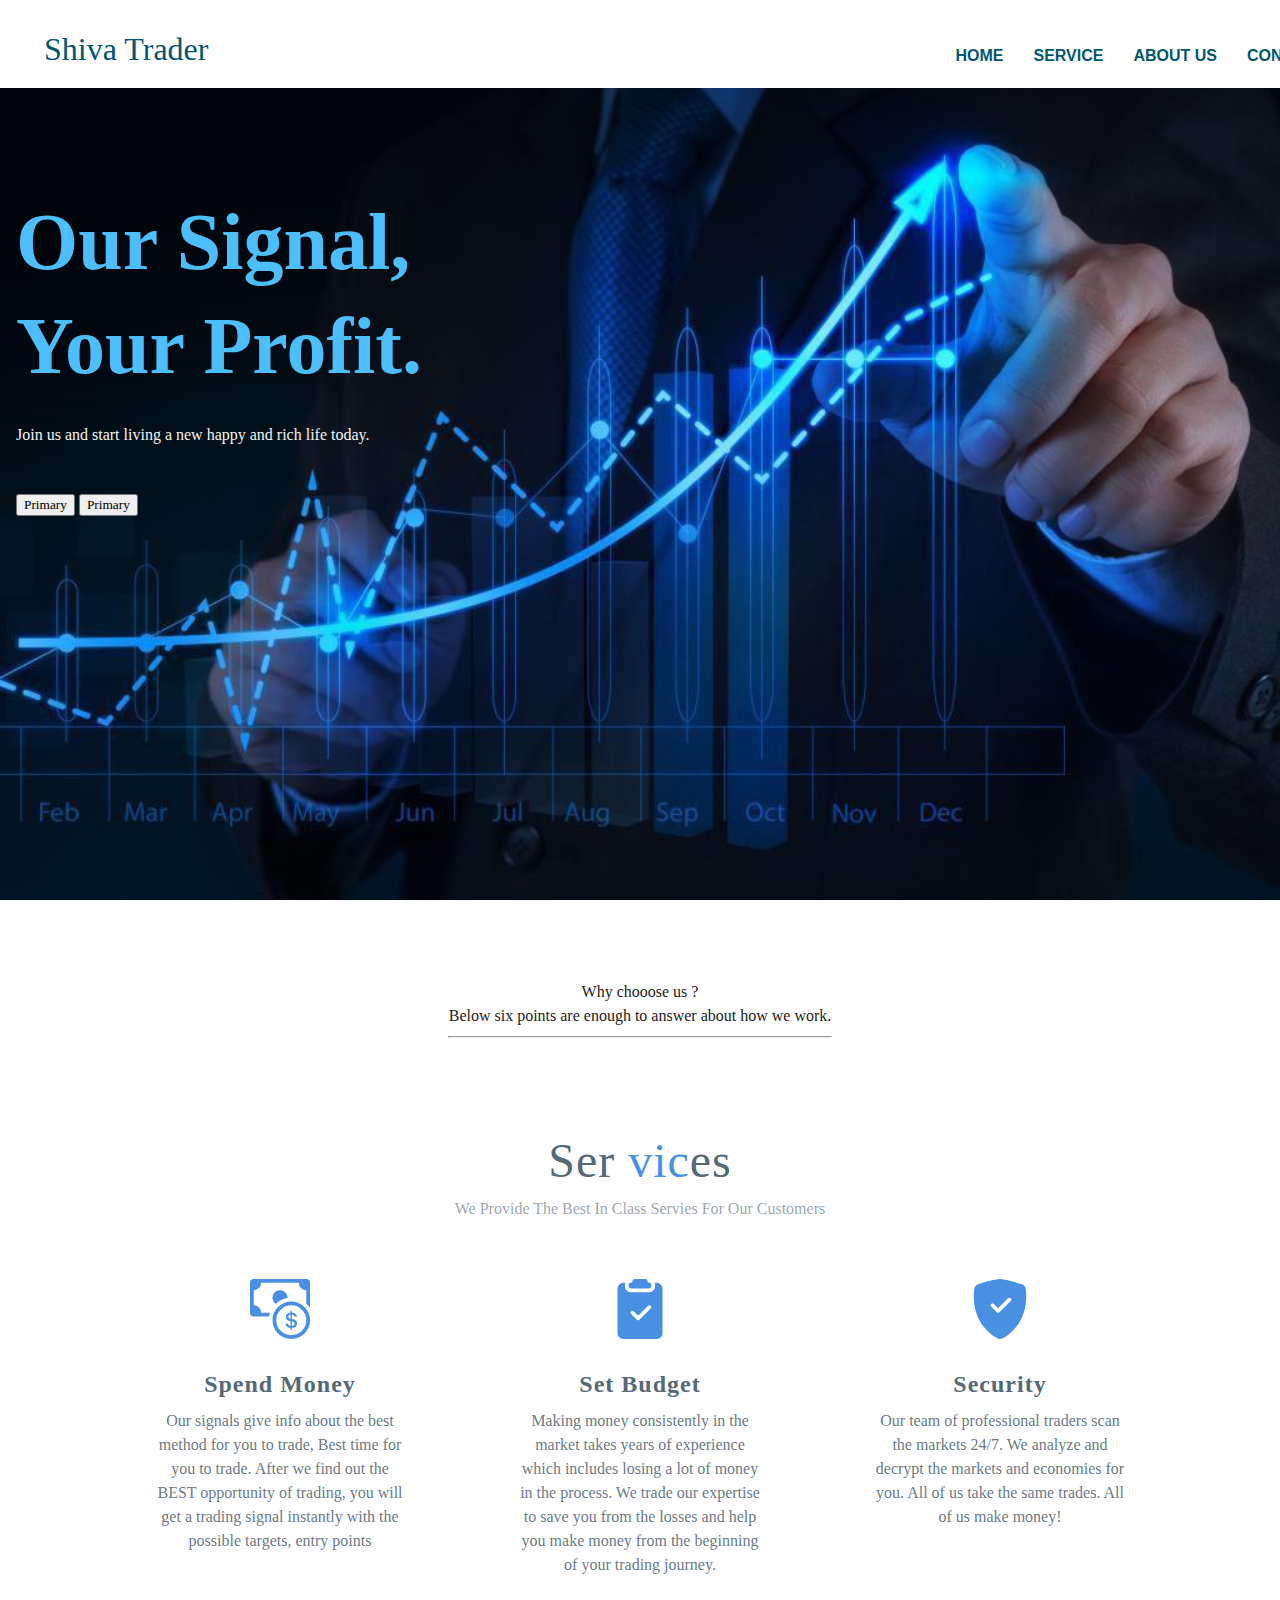
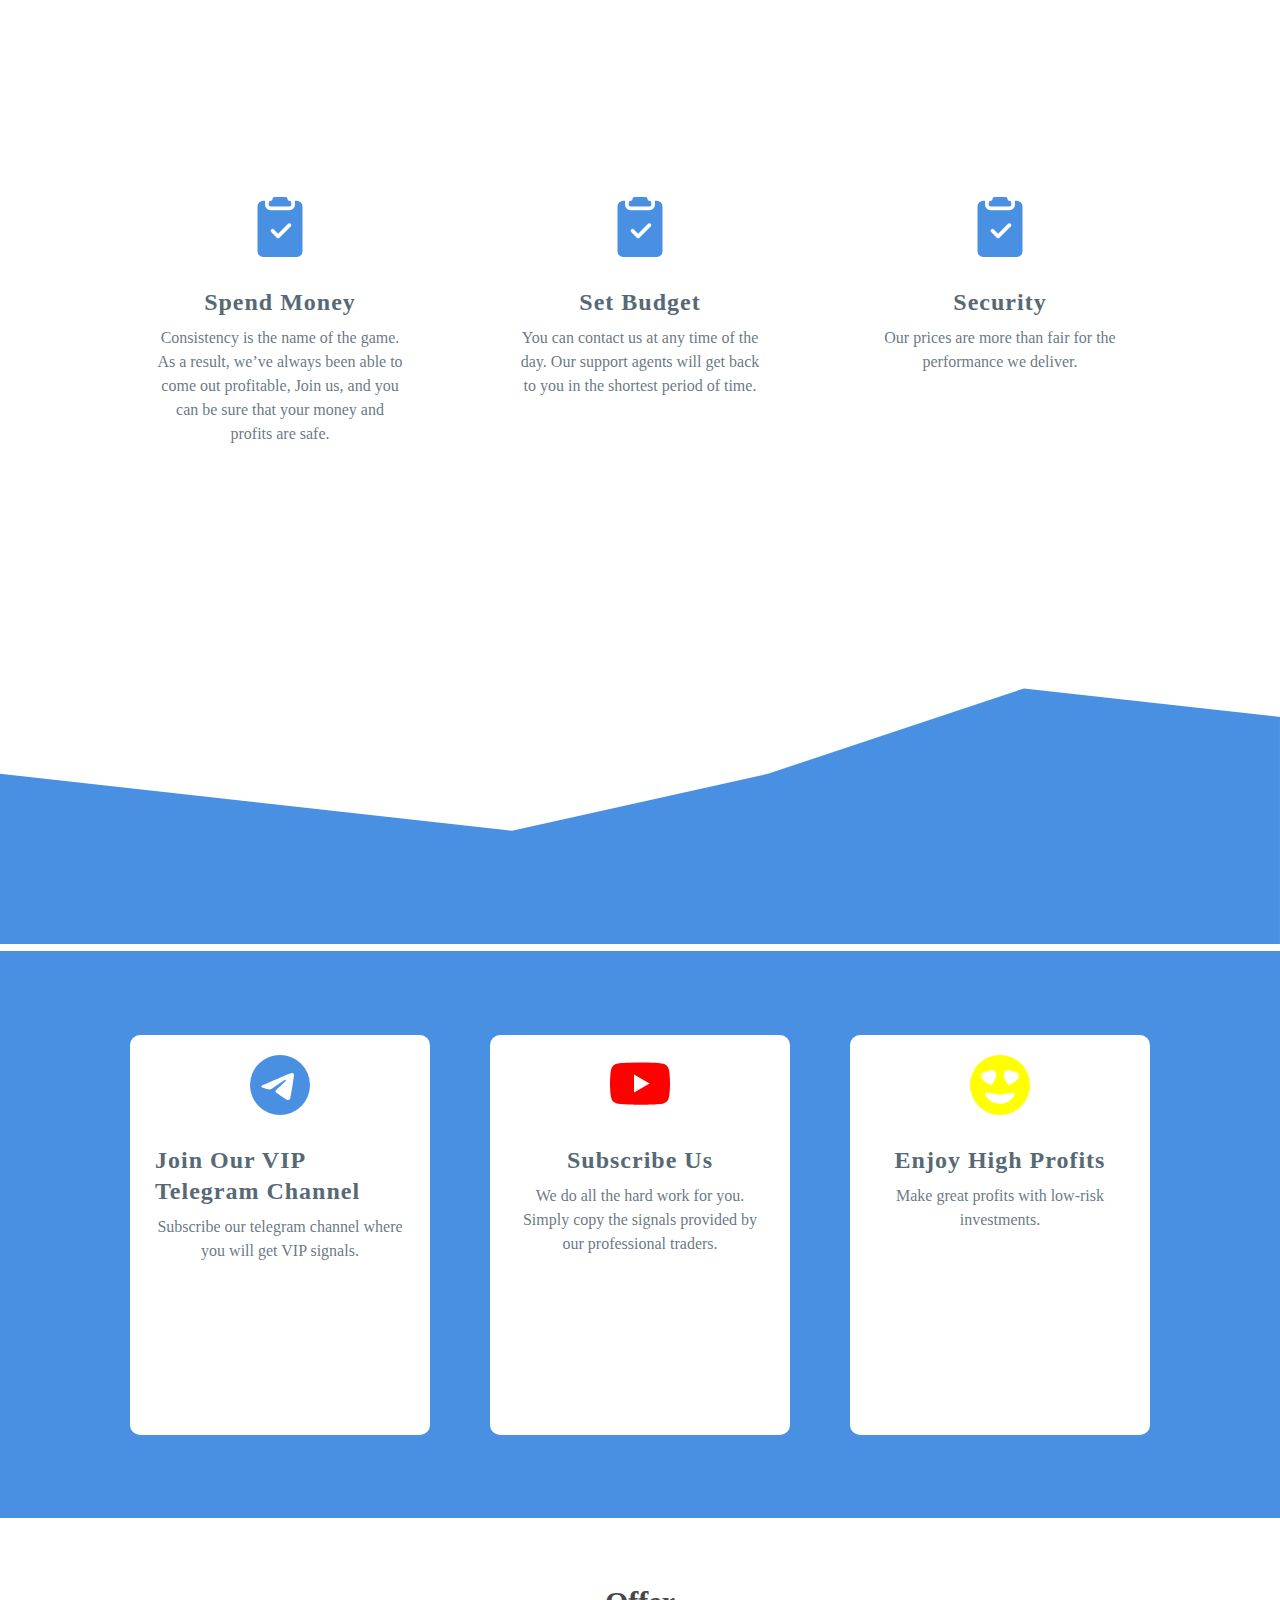
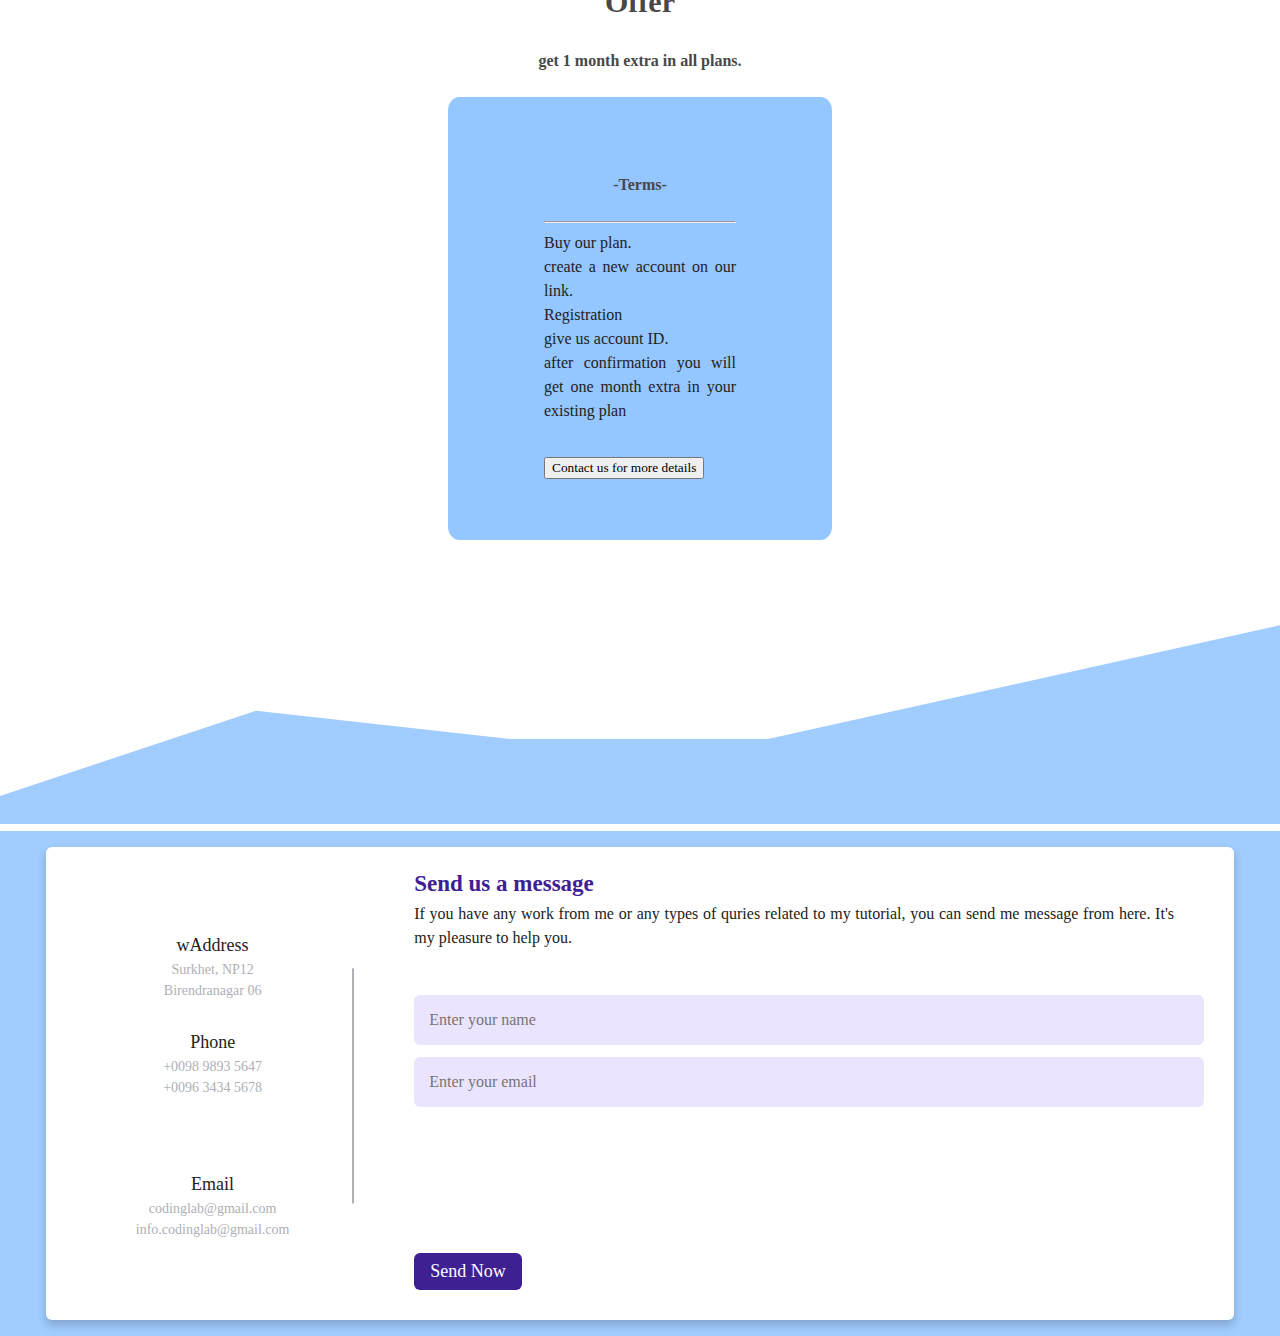
<file: index.html>
<!doctype html>
<html lang="en">

<head>
    <!-- Required meta tags -->
    <meta charset="utf-8">
    <meta name="viewport" content="width=device-width, initial-scale=1">

    <!-- Bootstrap CSS -->
    <link href="https://cdn.jsdelivr.net/npm/bootstrap@5.1.3/dist/css/bootstrap.min.css" rel="stylesheet" integrity="sha384-1BmE4kWBq78iYhFldvKuhfTAU6auU8tT94WrHftjDbrCEXSU1oBoqyl2QvZ6jIW3" crossorigin="anonymous">

    <!-- css link -->

    <link rel="stylesheet" href="style.css">

    <!-- icon link  -->
    <link rel="stylesheet" href="https://cdnjs.cloudflare.com/ajax/libs/font-awesome/4.7.0/css/font-awesome.min.css">
    <title>Trader Company</title>
</head>

<body>

    <div class="section1">


        <header class="header">
            <a class="logo" href=".page-top">Shiva Trader </a>
            <!-- <input class="menu-btn" type="checkbox" id="menu-btn" /> -->
            <label class="menu-icon" for="menu-btn"><span class="navicon"></span></label>
            <ul class="menu">
                <li><a href="#one" class="link link-theme link-arrow">HOME</a></li>
                <li><a href="#two" class="link link-theme link-arrow">SERVICE</a></li>
                <li><a href="#three" class="link link-theme link-arrow">ABOUT US</a></li>
                <li><a href="#four" class="link link-theme link-arrow">CONTACT</a></li>
            </ul>
        </header>
        <div class="text">
            <h1 class="color">Our Signal, Your Profit.</h1>
            <p>Join us and start living a new happy and rich life today.</p>
            <button type="button" class="btn btn-primary">Primary</button> <button type="button" class="btn btn-primary">Primary</button>
        </div>
    </div>



    <div class="section2">

        <div class="center2">
            <p class="fs-1 clear">Why chooose us ? </p>
            <p class="fw-normal clear">Below six points are enough to answer about how we work.</p>
            <hr>
        </div>

    </div>

    <!-- service section  -->

    <div class="section3">
        <section class="services">
            <!--heading---------------->
            <div class="s-heading">
                <h1>Ser
                    <font color="#4a90e2">vic</font>es</h1>
                <p>We Provide The Best In Class Servies For Our Customers</p>
            </div>
            <!--services-box-container------------------->
            <div class="s-box-container">
                <!--service-box-1---------------->
                <div class="s-box">
                    <!--top-bar-------->
                    <div class="bar"></div>
                    <!-- icon for spend money  -->
                    <svg xmlns="http://www.w3.org/2000/svg" width="60" height="60" fill="currentColor" class="bi bi-cash-coin" color="#4a90e2" viewBox="0 0 16 16">
                        <path fill-rule="evenodd" d="M11 15a4 4 0 1 0 0-8 4 4 0 0 0 0 8zm5-4a5 5 0 1 1-10 0 5 5 0 0 1 10 0z"/>
                        <path d="M9.438 11.944c.047.596.518 1.06 1.363 1.116v.44h.375v-.443c.875-.061 1.386-.529 1.386-1.207 0-.618-.39-.936-1.09-1.1l-.296-.07v-1.2c.376.043.614.248.671.532h.658c-.047-.575-.54-1.024-1.329-1.073V8.5h-.375v.45c-.747.073-1.255.522-1.255 1.158 0 .562.378.92 1.007 1.066l.248.061v1.272c-.384-.058-.639-.27-.696-.563h-.668zm1.36-1.354c-.369-.085-.569-.26-.569-.522 0-.294.216-.514.572-.578v1.1h-.003zm.432.746c.449.104.655.272.655.569 0 .339-.257.571-.709.614v-1.195l.054.012z"/>
                        <path d="M1 0a1 1 0 0 0-1 1v8a1 1 0 0 0 1 1h4.083c.058-.344.145-.678.258-1H3a2 2 0 0 0-2-2V3a2 2 0 0 0 2-2h10a2 2 0 0 0 2 2v3.528c.38.34.717.728 1 1.154V1a1 1 0 0 0-1-1H1z"/>
                        <path d="M9.998 5.083 10 5a2 2 0 1 0-3.132 1.65 5.982 5.982 0 0 1 3.13-1.567z"/>
                      </svg>
                    <!--servies-name---------->
                    <h1>Spend Money</h1>
                    <!--details------>
                    <p>Our signals give info about the best method for you to trade, Best time for you to trade. After we find out the BEST opportunity of trading, you will get a trading signal instantly with the possible targets, entry points</p>
                    <!--btn---------->

                </div>
                <!--service-box-1---------------->
                <div class="s-box">
                    <!--top-bar-------->
                    <div class="bar"></div>
                    <!-- icon for set budget -->

                    <svg xmlns="http://www.w3.org/2000/svg" width="60" height="60" fill="currentColor" class="bi bi-clipboard2-check-fill" color="#4a90e2" viewBox="0 0 16 16">
                        <path d="M10 .5a.5.5 0 0 0-.5-.5h-3a.5.5 0 0 0-.5.5.5.5 0 0 1-.5.5.5.5 0 0 0-.5.5V2a.5.5 0 0 0 .5.5h5A.5.5 0 0 0 11 2v-.5a.5.5 0 0 0-.5-.5.5.5 0 0 1-.5-.5Z"/>
                        <path d="M4.085 1H3.5A1.5 1.5 0 0 0 2 2.5v12A1.5 1.5 0 0 0 3.5 16h9a1.5 1.5 0 0 0 1.5-1.5v-12A1.5 1.5 0 0 0 12.5 1h-.585c.055.156.085.325.085.5V2a1.5 1.5 0 0 1-1.5 1.5h-5A1.5 1.5 0 0 1 4 2v-.5c0-.175.03-.344.085-.5Zm6.769 6.854-3 3a.5.5 0 0 1-.708 0l-1.5-1.5a.5.5 0 1 1 .708-.708L7.5 9.793l2.646-2.647a.5.5 0 0 1 .708.708Z"/>
                      </svg>

                    <!--servies-name---------->
                    <h1>Set Budget</h1>
                    <!--details------>
                    <p>Making money consistently in the market takes years of experience which includes losing a lot of money in the process. We trade our expertise to save you from the losses and help you make money from the beginning of your trading journey.</p>
                    <!--btn---------->

                </div>
                <!--service-box-3---------------->
                <div class="s-box">
                    <!--top-bar-------->
                    <div class="bar"></div>
                    <!--icon for security---------->

                    <svg xmlns="http://www.w3.org/2000/svg" width="60" height="60" fill="currentColor" class="bi bi-shield-fill-check" color="#4a90e2" viewBox="0 0 16 16">
                        <path fill-rule="evenodd" d="M8 0c-.69 0-1.843.265-2.928.56-1.11.3-2.229.655-2.887.87a1.54 1.54 0 0 0-1.044 1.262c-.596 4.477.787 7.795 2.465 9.99a11.777 11.777 0 0 0 2.517 2.453c.386.273.744.482 1.048.625.28.132.581.24.829.24s.548-.108.829-.24a7.159 7.159 0 0 0 1.048-.625 11.775 11.775 0 0 0 2.517-2.453c1.678-2.195 3.061-5.513 2.465-9.99a1.541 1.541 0 0 0-1.044-1.263 62.467 62.467 0 0 0-2.887-.87C9.843.266 8.69 0 8 0zm2.146 5.146a.5.5 0 0 1 .708.708l-3 3a.5.5 0 0 1-.708 0l-1.5-1.5a.5.5 0 1 1 .708-.708L7.5 7.793l2.646-2.647z"/>
                      </svg>

                    <!--servies-name---------->
                    <h1>Security</h1>
                    <!--details------>
                    <p>Our team of professional traders scan the markets 24/7. We analyze and decrypt the markets and economies for you. All of us take the same trades. All of us make money!</p>
                    <!--btn---------->

                </div>
            </div>
        </section>

        <section class="services">
            <!--services-box-container------------------->
            <div class="s-box-container">
                <!--service-box-1---------------->
                <div class="s-box">
                    <!--top-bar-------->
                    <div class="bar"></div>
                    <!--img---------->
                    <svg xmlns="http://www.w3.org/2000/svg" width="60" height="60" fill="currentColor" class="bi bi-clipboard2-check-fill" color="#4a90e2" viewBox="0 0 16 16">
                        <path d="M10 .5a.5.5 0 0 0-.5-.5h-3a.5.5 0 0 0-.5.5.5.5 0 0 1-.5.5.5.5 0 0 0-.5.5V2a.5.5 0 0 0 .5.5h5A.5.5 0 0 0 11 2v-.5a.5.5 0 0 0-.5-.5.5.5 0 0 1-.5-.5Z"/>
                        <path d="M4.085 1H3.5A1.5 1.5 0 0 0 2 2.5v12A1.5 1.5 0 0 0 3.5 16h9a1.5 1.5 0 0 0 1.5-1.5v-12A1.5 1.5 0 0 0 12.5 1h-.585c.055.156.085.325.085.5V2a1.5 1.5 0 0 1-1.5 1.5h-5A1.5 1.5 0 0 1 4 2v-.5c0-.175.03-.344.085-.5Zm6.769 6.854-3 3a.5.5 0 0 1-.708 0l-1.5-1.5a.5.5 0 1 1 .708-.708L7.5 9.793l2.646-2.647a.5.5 0 0 1 .708.708Z"/>
                      </svg>
                    <!--servies-name---------->
                    <h1>Spend Money</h1>
                    <!--details------>
                    <p>Consistency is the name of the game. As a result, we’ve always been able to come out profitable, Join us, and you can be sure that your money and profits are safe.</p>
                    <!--btn---------->

                </div>
                <!--service-box-1---------------->
                <div class="s-box">
                    <!--top-bar-------->
                    <div class="bar"></div>
                    <!--img---------->
                    <svg xmlns="http://www.w3.org/2000/svg" width="60" height="60" fill="currentColor" class="bi bi-clipboard2-check-fill" color="#4a90e2" viewBox="0 0 16 16">
                        <path d="M10 .5a.5.5 0 0 0-.5-.5h-3a.5.5 0 0 0-.5.5.5.5 0 0 1-.5.5.5.5 0 0 0-.5.5V2a.5.5 0 0 0 .5.5h5A.5.5 0 0 0 11 2v-.5a.5.5 0 0 0-.5-.5.5.5 0 0 1-.5-.5Z"/>
                        <path d="M4.085 1H3.5A1.5 1.5 0 0 0 2 2.5v12A1.5 1.5 0 0 0 3.5 16h9a1.5 1.5 0 0 0 1.5-1.5v-12A1.5 1.5 0 0 0 12.5 1h-.585c.055.156.085.325.085.5V2a1.5 1.5 0 0 1-1.5 1.5h-5A1.5 1.5 0 0 1 4 2v-.5c0-.175.03-.344.085-.5Zm6.769 6.854-3 3a.5.5 0 0 1-.708 0l-1.5-1.5a.5.5 0 1 1 .708-.708L7.5 9.793l2.646-2.647a.5.5 0 0 1 .708.708Z"/>
                      </svg>
                    <!--servies-name---------->
                    <h1>Set Budget</h1>
                    <!--details------>
                    <p>You can contact us at any time of the day. Our support agents will get back to you in the shortest period of time.</p>
                    <!--btn---------->

                </div>
                <!--service-box-3---------------->
                <div class="s-box">
                    <!--top-bar-------->
                    <div class="bar"></div>
                    <!--img---------->
                    <svg xmlns="http://www.w3.org/2000/svg" width="60" height="60" fill="currentColor" class="bi bi-clipboard2-check-fill" color="#4a90e2" viewBox="0 0 16 16">
                        <path d="M10 .5a.5.5 0 0 0-.5-.5h-3a.5.5 0 0 0-.5.5.5.5 0 0 1-.5.5.5.5 0 0 0-.5.5V2a.5.5 0 0 0 .5.5h5A.5.5 0 0 0 11 2v-.5a.5.5 0 0 0-.5-.5.5.5 0 0 1-.5-.5Z"/>
                        <path d="M4.085 1H3.5A1.5 1.5 0 0 0 2 2.5v12A1.5 1.5 0 0 0 3.5 16h9a1.5 1.5 0 0 0 1.5-1.5v-12A1.5 1.5 0 0 0 12.5 1h-.585c.055.156.085.325.085.5V2a1.5 1.5 0 0 1-1.5 1.5h-5A1.5 1.5 0 0 1 4 2v-.5c0-.175.03-.344.085-.5Zm6.769 6.854-3 3a.5.5 0 0 1-.708 0l-1.5-1.5a.5.5 0 1 1 .708-.708L7.5 9.793l2.646-2.647a.5.5 0 0 1 .708.708Z"/>
                      </svg>
                    <!--servies-name---------->
                    <h1>Security</h1>
                    <!--details------>
                    <p>Our prices are more than fair for the performance we deliver.</p>
                    <!--btn---------->

                </div>
            </div>
        </section>
        <svg xmlns="http://www.w3.org/2000/svg" viewBox="0 0 1440 320"><path fill="#4a90e2" fill-opacity="1" d="M0,128L288,160L576,192L864,128L1152,32L1440,64L1440,320L1152,320L864,320L576,320L288,320L0,320Z"></path></svg> </div>


    <div class="section4 clearfix">
        <section class="services">



            <!--services-box-container------------------->
            <div class="s-box-container">
                <!--service-box-1---------------->
                <div class="s-box white">
                    <!--top-bar-------->
                    <div class="bar"></div>
                    <!-- icon---------->
                    <svg xmlns="http://www.w3.org/2000/svg" width="60" height="60" fill="#4a90e2" class="bi bi-telegram" viewBox="0 0 16 16">
                        <path d="M16 8A8 8 0 1 1 0 8a8 8 0 0 1 16 0zM8.287 5.906c-.778.324-2.334.994-4.666 2.01-.378.15-.577.298-.595.442-.03.243.275.339.69.47l.175.055c.408.133.958.288 1.243.294.26.006.549-.1.868-.32 2.179-1.471 3.304-2.214 3.374-2.23.05-.012.12-.026.166.016.047.041.042.12.037.141-.03.129-1.227 1.241-1.846 1.817-.193.18-.33.307-.358.336a8.154 8.154 0 0 1-.188.186c-.38.366-.664.64.015 1.088.327.216.589.393.85.571.284.194.568.387.936.629.093.06.183.125.27.187.331.236.63.448.997.414.214-.02.435-.22.547-.82.265-1.417.786-4.486.906-5.751a1.426 1.426 0 0 0-.013-.315.337.337 0 0 0-.114-.217.526.526 0 0 0-.31-.093c-.3.005-.763.166-2.984 1.09z"/>
                      </svg>
                    <!--servies-name---------->
                    <h1>Join Our VIP Telegram Channel</h1>
                    <!--details------>
                    <p>Subscribe our telegram channel where you will get VIP signals.</p>

                </div>
                <!--service-box-1---------------->
                <div class="s-box white">
                    <!--top-bar-------->
                    <div class="bar"></div>
                    <!--img---------->
                    <svg xmlns="http://www.w3.org/2000/svg" width="60" height="60" fill="red" class="bi bi-youtube" viewBox="0 0 16 16">
                        <path d="M8.051 1.999h.089c.822.003 4.987.033 6.11.335a2.01 2.01 0 0 1 1.415 1.42c.101.38.172.883.22 1.402l.01.104.022.26.008.104c.065.914.073 1.77.074 1.957v.075c-.001.194-.01 1.108-.082 2.06l-.008.105-.009.104c-.05.572-.124 1.14-.235 1.558a2.007 2.007 0 0 1-1.415 1.42c-1.16.312-5.569.334-6.18.335h-.142c-.309 0-1.587-.006-2.927-.052l-.17-.006-.087-.004-.171-.007-.171-.007c-1.11-.049-2.167-.128-2.654-.26a2.007 2.007 0 0 1-1.415-1.419c-.111-.417-.185-.986-.235-1.558L.09 9.82l-.008-.104A31.4 31.4 0 0 1 0 7.68v-.123c.002-.215.01-.958.064-1.778l.007-.103.003-.052.008-.104.022-.26.01-.104c.048-.519.119-1.023.22-1.402a2.007 2.007 0 0 1 1.415-1.42c.487-.13 1.544-.21 2.654-.26l.17-.007.172-.006.086-.003.171-.007A99.788 99.788 0 0 1 7.858 2h.193zM6.4 5.209v4.818l4.157-2.408L6.4 5.209z"/>
                      </svg>
                    <!--servies-name---------->
                    <h1>Subscribe Us</h1>
                    <!--details------>
                    <p>We do all the hard work for you. Simply copy the signals provided by our professional traders.</p>

                </div>
                <!--service-box-3---------------->
                <div class="s-box white">
                    <!--top-bar-------->
                    <div class="bar"></div>
                    <!--img---------->
                    <svg xmlns="http://www.w3.org/2000/svg" width="60" height="60" fill="yellow" class="bi bi-emoji-heart-eyes-fill" viewBox="0 0 16 16">
                        <path d="M8 0a8 8 0 1 0 0 16A8 8 0 0 0 8 0zM4.756 4.566c.763-1.424 4.02-.12.952 3.434-4.496-1.596-2.35-4.298-.952-3.434zm6.559 5.448a.5.5 0 0 1 .548.736A4.498 4.498 0 0 1 7.965 13a4.498 4.498 0 0 1-3.898-2.25.5.5 0 0 1 .548-.736h.005l.017.005.067.015.252.055c.215.046.515.108.857.169.693.124 1.522.242 2.152.242.63 0 1.46-.118 2.152-.242a26.58 26.58 0 0 0 1.109-.224l.067-.015.017-.004.005-.002zm-.07-5.448c1.397-.864 3.543 1.838-.953 3.434-3.067-3.554.19-4.858.952-3.434z"/>
                      </svg>
                    <!--servies-name---------->
                    <h1>Enjoy High Profits</h1>
                    <!--details------>
                    <p>Make great profits with low-risk investments.</p>
                </div>
            </div>
        </section>
    </div>
    <div class="section5">
        <div class="center5">

            <h2>Offer</h2>
            <h4>get 1 month extra in all plans.</h4>

            <div class="boxc">

                <h4>-Terms-</h4>
                <hr>
                <p>Buy our plan. <br> create a new account on our link. <br>Registration <br>give us account ID. <br>after confirmation you will get one month extra in your existing plan <br> <button type="button" class="btn btn-primary">Contact us for more details </button></p>
            </div>
        </div>

    </div>
    <svg xmlns="http://www.w3.org/2000/svg" viewBox="0 0 1440 320"><path fill="#a1ccfe" fill-opacity="1" d="M0,288L288,192L576,224L864,224L1152,160L1440,96L1440,320L1152,320L864,320L576,320L288,320L0,320Z"></path></svg>

    </div>

    <div class="section6">
        <div class="container">
            <div class="content">
                <div class="left-side">
                    <div class="address details">
                        <i class="fas fa-map-marker-alt"></i>
                        <div class="topic">wAddress</div>
                        <div class="text-one">Surkhet, NP12</div>
                        <div class="text-two">Birendranagar 06</div>
                    </div>
                    <div class="phone details">
                        <i class="fas fa-phone-alt"></i>
                        <div class="topic">Phone</div>
                        <div class="text-one">+0098 9893 5647</div>
                        <div class="text-two">+0096 3434 5678</div>
                    </div>
                    <div class="email details">
                        <i class="fas fa-envelope"></i>
                        <div class="topic">Email</div>
                        <div class="text-one">codinglab@gmail.com</div>
                        <div class="text-two">info.codinglab@gmail.com</div>
                    </div>
                </div>
                <div class="right-side">
                    <div class="topic-text">Send us a message</div>
                    <p>If you have any work from me or any types of quries related to my tutorial, you can send me message from here. It's my pleasure to help you.</p>
                    <form action="#">
                        <div class="input-box">
                            <input type="text" placeholder="Enter your name">
                        </div>
                        <div class="input-box">
                            <input type="text" placeholder="Enter your email">
                        </div>
                        <div class="input-box message-box">

                        </div>
                        <div class="button">
                            <input type="button" value="Send Now">
                        </div>
                    </form>
                </div>
            </div>
        </div>
    </div>


    <!-- Optional JavaScript; choose one of the two! -->

    <!-- Option 1: Bootstrap Bundle with Popper -->
    <script src="https://cdn.jsdelivr.net/npm/bootstrap@5.1.3/dist/js/bootstrap.bundle.min.js" integrity="sha384-ka7Sk0Gln4gmtz2MlQnikT1wXgYsOg+OMhuP+IlRH9sENBO0LRn5q+8nbTov4+1p" crossorigin="anonymous"></script>

    <!-- Option 2: Separate Popper and Bootstrap JS -->
    <!--
    <script src="https://cdn.jsdelivr.net/npm/@popperjs/core@2.10.2/dist/umd/popper.min.js" integrity="sha384-7+zCNj/IqJ95wo16oMtfsKbZ9ccEh31eOz1HGyDuCQ6wgnyJNSYdrPa03rtR1zdB" crossorigin="anonymous"></script>
    <script src="https://cdn.jsdelivr.net/npm/bootstrap@5.1.3/dist/js/bootstrap.min.js" integrity="sha384-QJHtvGhmr9XOIpI6YVutG+2QOK9T+ZnN4kzFN1RtK3zEFEIsxhlmWl5/YESvpZ13" crossorigin="anonymous"></script>
    -->
</body>

</html>
</file>
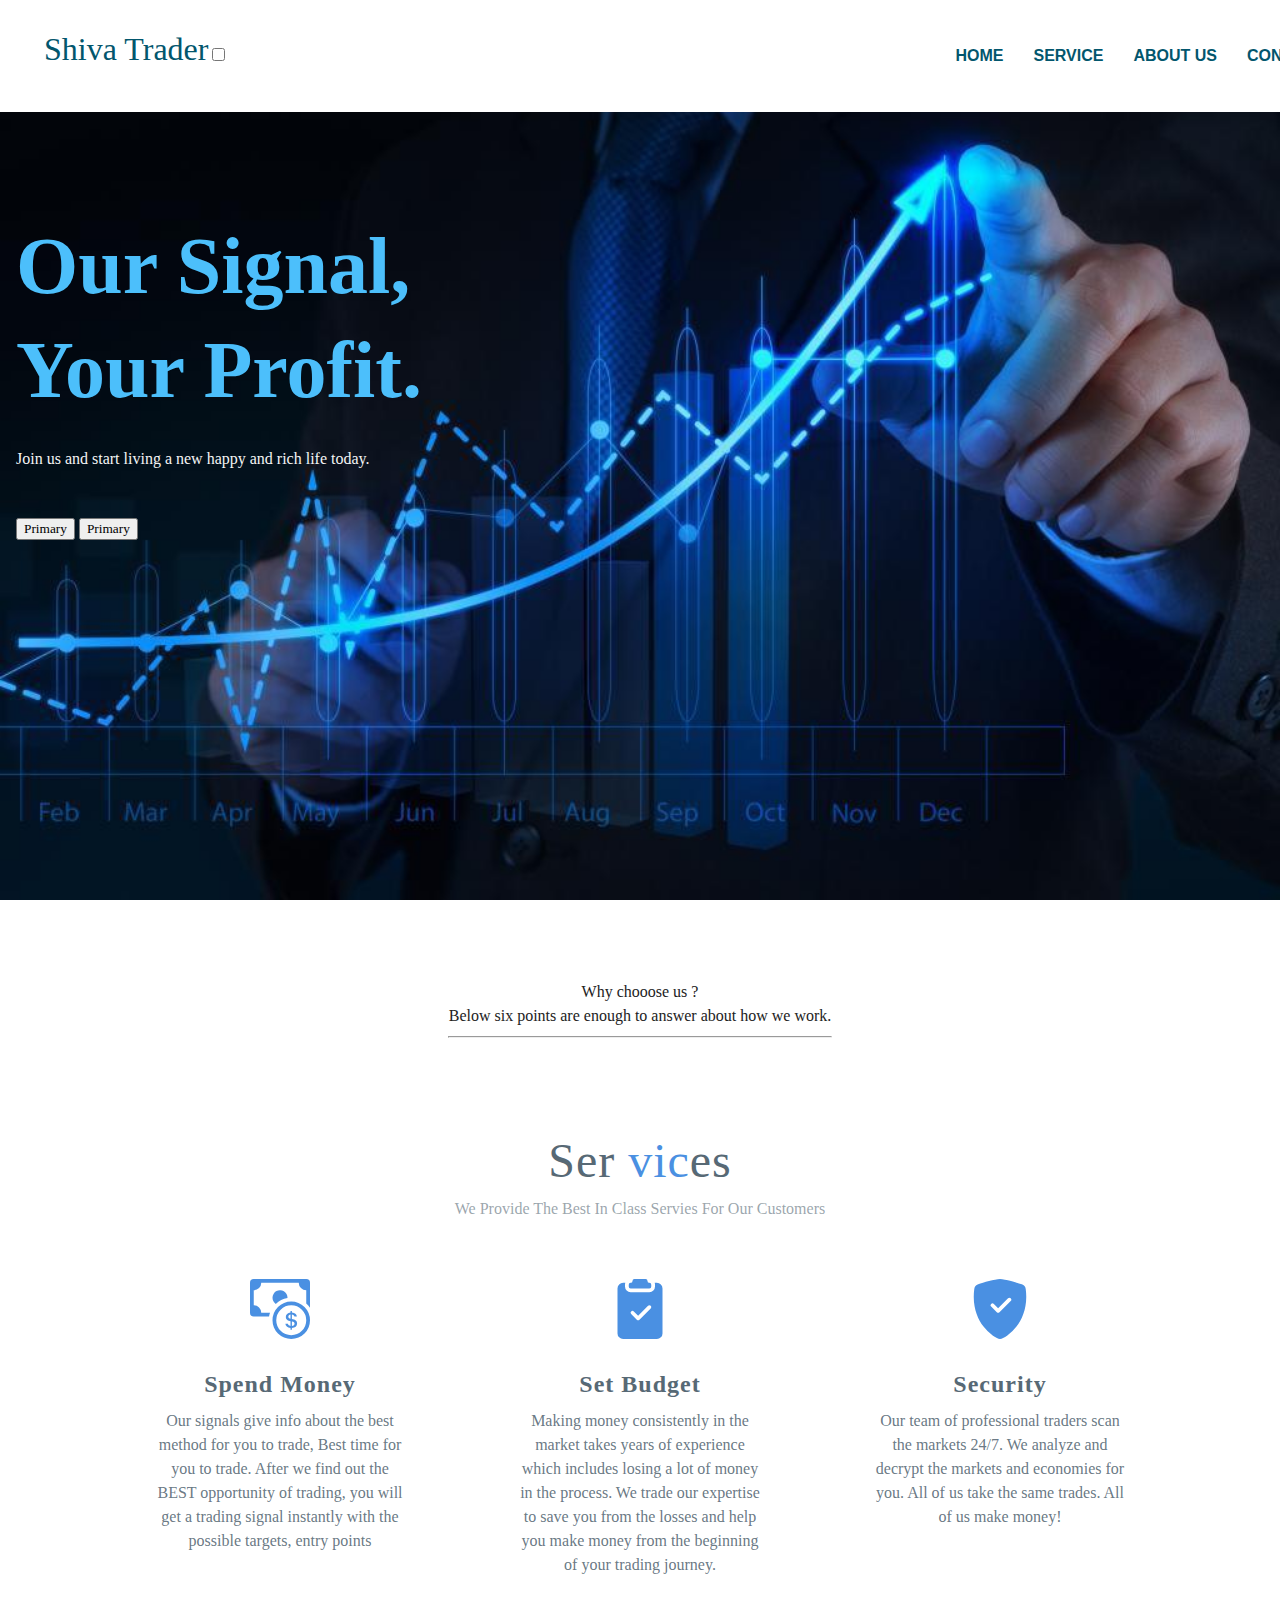
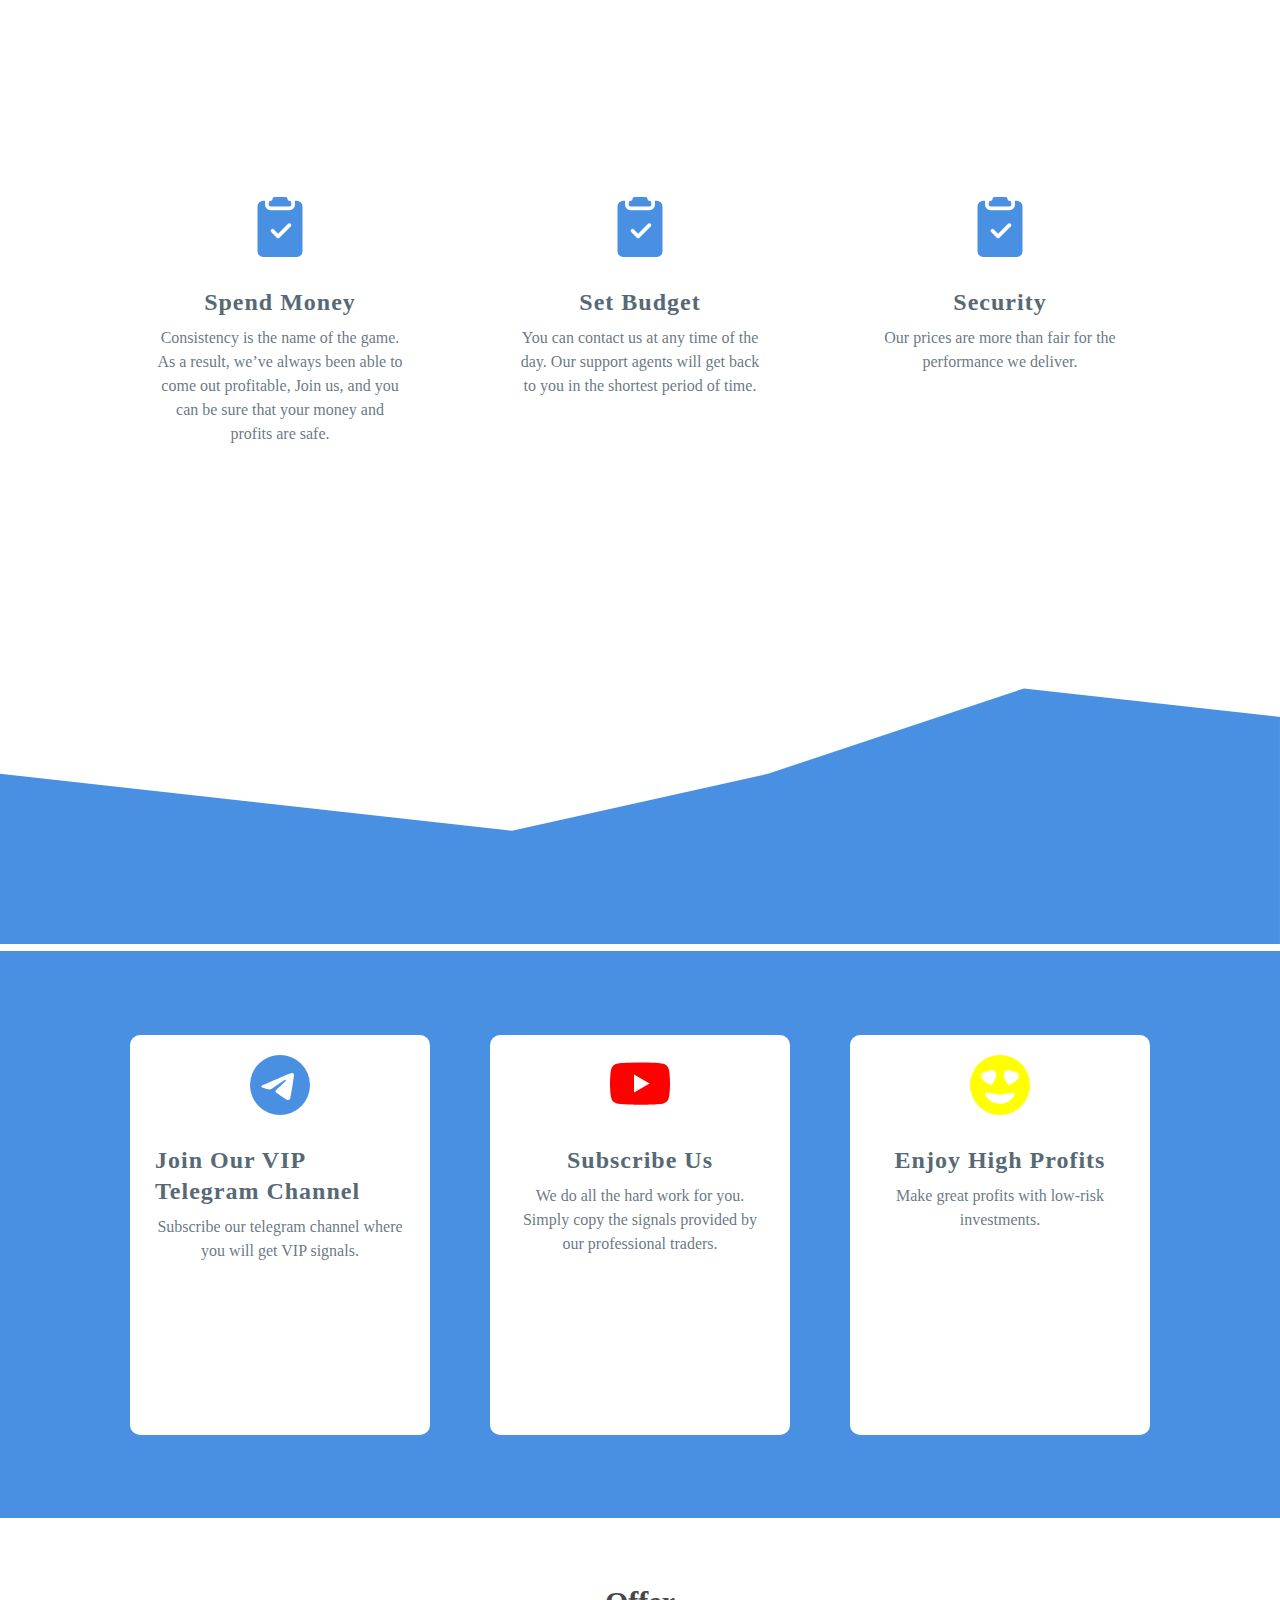
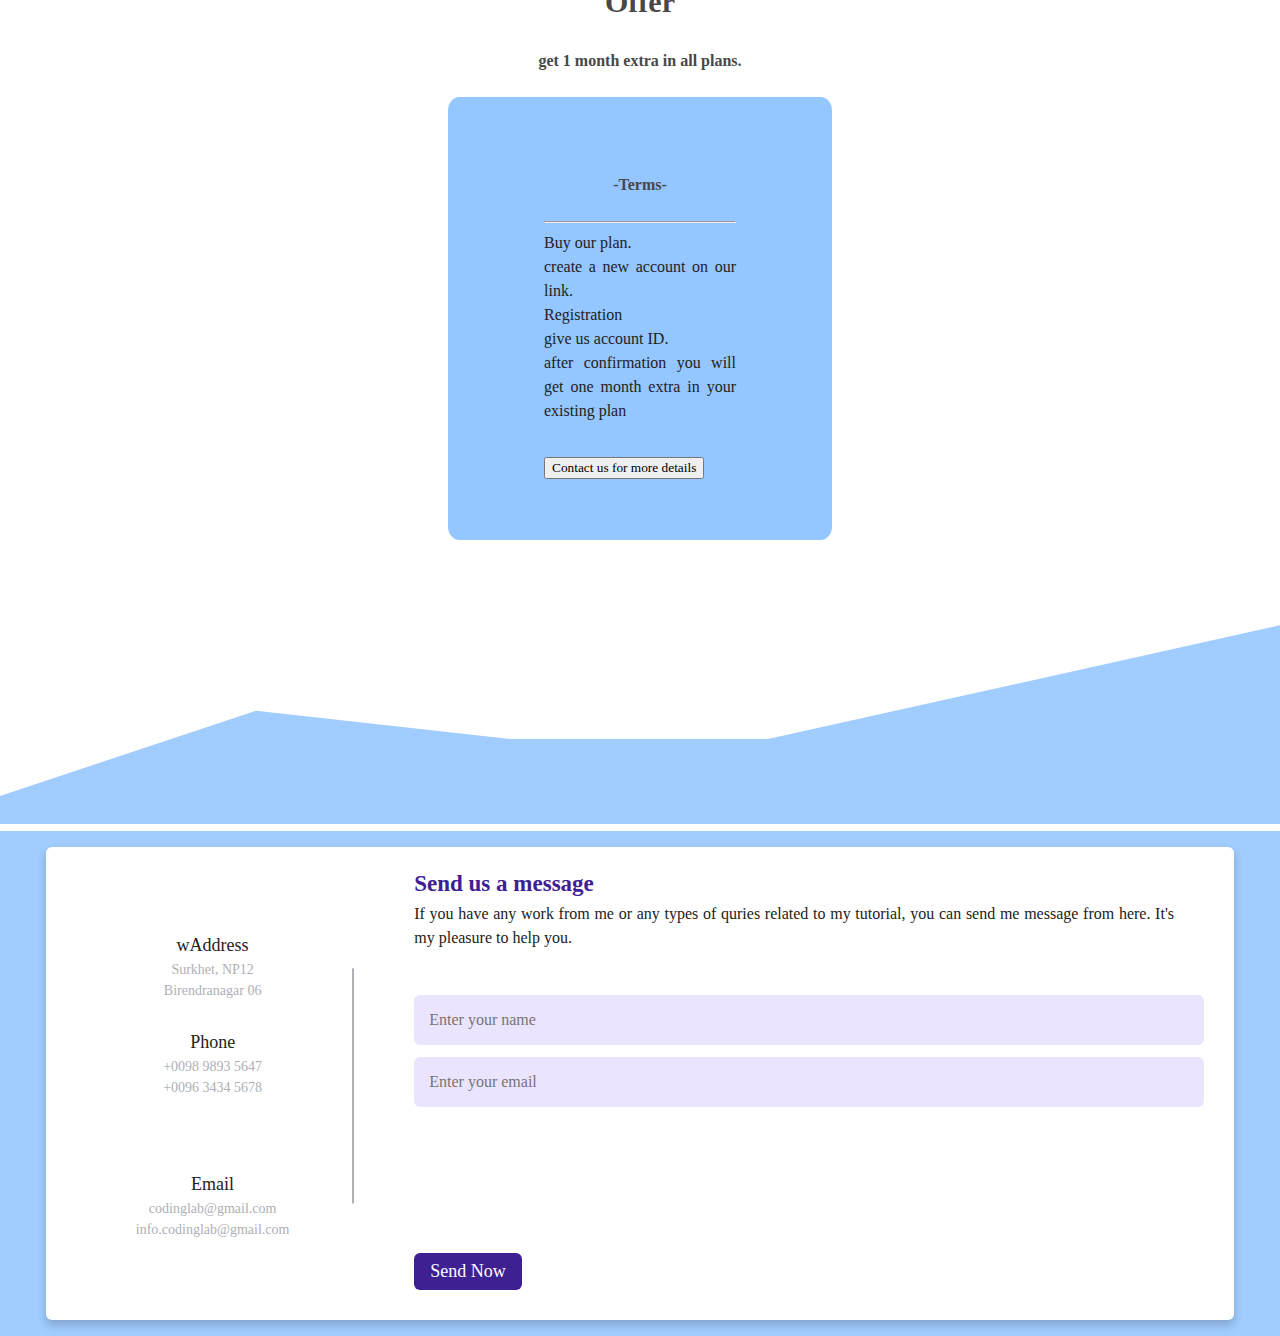
<file: Sproject.html>
<!doctype html>
<html lang="en">

<head>
    <!-- Required meta tags -->
    <meta charset="utf-8">
    <meta name="viewport" content="width=device-width, initial-scale=1">

    <!-- Bootstrap CSS -->
    <link href="https://cdn.jsdelivr.net/npm/bootstrap@5.1.3/dist/css/bootstrap.min.css" rel="stylesheet" integrity="sha384-1BmE4kWBq78iYhFldvKuhfTAU6auU8tT94WrHftjDbrCEXSU1oBoqyl2QvZ6jIW3" crossorigin="anonymous">

    <!-- css link -->

    <link rel="stylesheet" href="style.css">

    <!-- icon link  -->
    <link rel="stylesheet" href="https://cdnjs.cloudflare.com/ajax/libs/font-awesome/4.7.0/css/font-awesome.min.css">
    <title>Trader Company</title>
</head>

<body>

    <div class="section1">


        <header class="header">
            <a class="logo" href=".page-top">Shiva Trader </a>
            <input class="menu-btn" type="checkbox" id="menu-btn" />
            <label class="menu-icon" for="menu-btn"><span class="navicon"></span></label>
            <ul class="menu">
                <li><a href="#one" class="link link-theme link-arrow">HOME</a></li>
                <li><a href="#two" class="link link-theme link-arrow">SERVICE</a></li>
                <li><a href="#three" class="link link-theme link-arrow">ABOUT US</a></li>
                <li><a href="#four" class="link link-theme link-arrow">CONTACT</a></li>
            </ul>
        </header>
        <div class="text">
            <h1 class="color">Our Signal, Your Profit.</h1>
            <p>Join us and start living a new happy and rich life today.</p>
            <button type="button" class="btn btn-primary">Primary</button> <button type="button" class="btn btn-primary">Primary</button>
        </div>
    </div>



    <div class="section2">

        <div class="center2">
            <p class="fs-1 clear">Why chooose us ? </p>
            <p class="fw-normal clear">Below six points are enough to answer about how we work.</p>
            <hr>
        </div>

    </div>

    <!-- service section  -->

    <div class="section3">
        <section class="services">
            <!--heading---------------->
            <div class="s-heading">
                <h1>Ser
                    <font color="#4a90e2">vic</font>es</h1>
                <p>We Provide The Best In Class Servies For Our Customers</p>
            </div>
            <!--services-box-container------------------->
            <div class="s-box-container">
                <!--service-box-1---------------->
                <div class="s-box">
                    <!--top-bar-------->
                    <div class="bar"></div>
                    <!-- icon for spend money  -->
                    <svg xmlns="http://www.w3.org/2000/svg" width="60" height="60" fill="currentColor" class="bi bi-cash-coin" color="#4a90e2" viewBox="0 0 16 16">
                        <path fill-rule="evenodd" d="M11 15a4 4 0 1 0 0-8 4 4 0 0 0 0 8zm5-4a5 5 0 1 1-10 0 5 5 0 0 1 10 0z"/>
                        <path d="M9.438 11.944c.047.596.518 1.06 1.363 1.116v.44h.375v-.443c.875-.061 1.386-.529 1.386-1.207 0-.618-.39-.936-1.09-1.1l-.296-.07v-1.2c.376.043.614.248.671.532h.658c-.047-.575-.54-1.024-1.329-1.073V8.5h-.375v.45c-.747.073-1.255.522-1.255 1.158 0 .562.378.92 1.007 1.066l.248.061v1.272c-.384-.058-.639-.27-.696-.563h-.668zm1.36-1.354c-.369-.085-.569-.26-.569-.522 0-.294.216-.514.572-.578v1.1h-.003zm.432.746c.449.104.655.272.655.569 0 .339-.257.571-.709.614v-1.195l.054.012z"/>
                        <path d="M1 0a1 1 0 0 0-1 1v8a1 1 0 0 0 1 1h4.083c.058-.344.145-.678.258-1H3a2 2 0 0 0-2-2V3a2 2 0 0 0 2-2h10a2 2 0 0 0 2 2v3.528c.38.34.717.728 1 1.154V1a1 1 0 0 0-1-1H1z"/>
                        <path d="M9.998 5.083 10 5a2 2 0 1 0-3.132 1.65 5.982 5.982 0 0 1 3.13-1.567z"/>
                      </svg>
                    <!--servies-name---------->
                    <h1>Spend Money</h1>
                    <!--details------>
                    <p>Our signals give info about the best method for you to trade, Best time for you to trade. After we find out the BEST opportunity of trading, you will get a trading signal instantly with the possible targets, entry points</p>
                    <!--btn---------->

                </div>
                <!--service-box-1---------------->
                <div class="s-box">
                    <!--top-bar-------->
                    <div class="bar"></div>
                    <!-- icon for set budget -->

                    <svg xmlns="http://www.w3.org/2000/svg" width="60" height="60" fill="currentColor" class="bi bi-clipboard2-check-fill" color="#4a90e2" viewBox="0 0 16 16">
                        <path d="M10 .5a.5.5 0 0 0-.5-.5h-3a.5.5 0 0 0-.5.5.5.5 0 0 1-.5.5.5.5 0 0 0-.5.5V2a.5.5 0 0 0 .5.5h5A.5.5 0 0 0 11 2v-.5a.5.5 0 0 0-.5-.5.5.5 0 0 1-.5-.5Z"/>
                        <path d="M4.085 1H3.5A1.5 1.5 0 0 0 2 2.5v12A1.5 1.5 0 0 0 3.5 16h9a1.5 1.5 0 0 0 1.5-1.5v-12A1.5 1.5 0 0 0 12.5 1h-.585c.055.156.085.325.085.5V2a1.5 1.5 0 0 1-1.5 1.5h-5A1.5 1.5 0 0 1 4 2v-.5c0-.175.03-.344.085-.5Zm6.769 6.854-3 3a.5.5 0 0 1-.708 0l-1.5-1.5a.5.5 0 1 1 .708-.708L7.5 9.793l2.646-2.647a.5.5 0 0 1 .708.708Z"/>
                      </svg>

                    <!--servies-name---------->
                    <h1>Set Budget</h1>
                    <!--details------>
                    <p>Making money consistently in the market takes years of experience which includes losing a lot of money in the process. We trade our expertise to save you from the losses and help you make money from the beginning of your trading journey.</p>
                    <!--btn---------->

                </div>
                <!--service-box-3---------------->
                <div class="s-box">
                    <!--top-bar-------->
                    <div class="bar"></div>
                    <!--icon for security---------->

                    <svg xmlns="http://www.w3.org/2000/svg" width="60" height="60" fill="currentColor" class="bi bi-shield-fill-check" color="#4a90e2" viewBox="0 0 16 16">
                        <path fill-rule="evenodd" d="M8 0c-.69 0-1.843.265-2.928.56-1.11.3-2.229.655-2.887.87a1.54 1.54 0 0 0-1.044 1.262c-.596 4.477.787 7.795 2.465 9.99a11.777 11.777 0 0 0 2.517 2.453c.386.273.744.482 1.048.625.28.132.581.24.829.24s.548-.108.829-.24a7.159 7.159 0 0 0 1.048-.625 11.775 11.775 0 0 0 2.517-2.453c1.678-2.195 3.061-5.513 2.465-9.99a1.541 1.541 0 0 0-1.044-1.263 62.467 62.467 0 0 0-2.887-.87C9.843.266 8.69 0 8 0zm2.146 5.146a.5.5 0 0 1 .708.708l-3 3a.5.5 0 0 1-.708 0l-1.5-1.5a.5.5 0 1 1 .708-.708L7.5 7.793l2.646-2.647z"/>
                      </svg>

                    <!--servies-name---------->
                    <h1>Security</h1>
                    <!--details------>
                    <p>Our team of professional traders scan the markets 24/7. We analyze and decrypt the markets and economies for you. All of us take the same trades. All of us make money!</p>
                    <!--btn---------->

                </div>
            </div>
        </section>

        <section class="services">
            <!--services-box-container------------------->
            <div class="s-box-container">
                <!--service-box-1---------------->
                <div class="s-box">
                    <!--top-bar-------->
                    <div class="bar"></div>
                    <!--img---------->
                    <svg xmlns="http://www.w3.org/2000/svg" width="60" height="60" fill="currentColor" class="bi bi-clipboard2-check-fill" color="#4a90e2" viewBox="0 0 16 16">
                        <path d="M10 .5a.5.5 0 0 0-.5-.5h-3a.5.5 0 0 0-.5.5.5.5 0 0 1-.5.5.5.5 0 0 0-.5.5V2a.5.5 0 0 0 .5.5h5A.5.5 0 0 0 11 2v-.5a.5.5 0 0 0-.5-.5.5.5 0 0 1-.5-.5Z"/>
                        <path d="M4.085 1H3.5A1.5 1.5 0 0 0 2 2.5v12A1.5 1.5 0 0 0 3.5 16h9a1.5 1.5 0 0 0 1.5-1.5v-12A1.5 1.5 0 0 0 12.5 1h-.585c.055.156.085.325.085.5V2a1.5 1.5 0 0 1-1.5 1.5h-5A1.5 1.5 0 0 1 4 2v-.5c0-.175.03-.344.085-.5Zm6.769 6.854-3 3a.5.5 0 0 1-.708 0l-1.5-1.5a.5.5 0 1 1 .708-.708L7.5 9.793l2.646-2.647a.5.5 0 0 1 .708.708Z"/>
                      </svg>
                    <!--servies-name---------->
                    <h1>Spend Money</h1>
                    <!--details------>
                    <p>Consistency is the name of the game. As a result, we’ve always been able to come out profitable, Join us, and you can be sure that your money and profits are safe.</p>
                    <!--btn---------->

                </div>
                <!--service-box-1---------------->
                <div class="s-box">
                    <!--top-bar-------->
                    <div class="bar"></div>
                    <!--img---------->
                    <svg xmlns="http://www.w3.org/2000/svg" width="60" height="60" fill="currentColor" class="bi bi-clipboard2-check-fill" color="#4a90e2" viewBox="0 0 16 16">
                        <path d="M10 .5a.5.5 0 0 0-.5-.5h-3a.5.5 0 0 0-.5.5.5.5 0 0 1-.5.5.5.5 0 0 0-.5.5V2a.5.5 0 0 0 .5.5h5A.5.5 0 0 0 11 2v-.5a.5.5 0 0 0-.5-.5.5.5 0 0 1-.5-.5Z"/>
                        <path d="M4.085 1H3.5A1.5 1.5 0 0 0 2 2.5v12A1.5 1.5 0 0 0 3.5 16h9a1.5 1.5 0 0 0 1.5-1.5v-12A1.5 1.5 0 0 0 12.5 1h-.585c.055.156.085.325.085.5V2a1.5 1.5 0 0 1-1.5 1.5h-5A1.5 1.5 0 0 1 4 2v-.5c0-.175.03-.344.085-.5Zm6.769 6.854-3 3a.5.5 0 0 1-.708 0l-1.5-1.5a.5.5 0 1 1 .708-.708L7.5 9.793l2.646-2.647a.5.5 0 0 1 .708.708Z"/>
                      </svg>
                    <!--servies-name---------->
                    <h1>Set Budget</h1>
                    <!--details------>
                    <p>You can contact us at any time of the day. Our support agents will get back to you in the shortest period of time.</p>
                    <!--btn---------->

                </div>
                <!--service-box-3---------------->
                <div class="s-box">
                    <!--top-bar-------->
                    <div class="bar"></div>
                    <!--img---------->
                    <svg xmlns="http://www.w3.org/2000/svg" width="60" height="60" fill="currentColor" class="bi bi-clipboard2-check-fill" color="#4a90e2" viewBox="0 0 16 16">
                        <path d="M10 .5a.5.5 0 0 0-.5-.5h-3a.5.5 0 0 0-.5.5.5.5 0 0 1-.5.5.5.5 0 0 0-.5.5V2a.5.5 0 0 0 .5.5h5A.5.5 0 0 0 11 2v-.5a.5.5 0 0 0-.5-.5.5.5 0 0 1-.5-.5Z"/>
                        <path d="M4.085 1H3.5A1.5 1.5 0 0 0 2 2.5v12A1.5 1.5 0 0 0 3.5 16h9a1.5 1.5 0 0 0 1.5-1.5v-12A1.5 1.5 0 0 0 12.5 1h-.585c.055.156.085.325.085.5V2a1.5 1.5 0 0 1-1.5 1.5h-5A1.5 1.5 0 0 1 4 2v-.5c0-.175.03-.344.085-.5Zm6.769 6.854-3 3a.5.5 0 0 1-.708 0l-1.5-1.5a.5.5 0 1 1 .708-.708L7.5 9.793l2.646-2.647a.5.5 0 0 1 .708.708Z"/>
                      </svg>
                    <!--servies-name---------->
                    <h1>Security</h1>
                    <!--details------>
                    <p>Our prices are more than fair for the performance we deliver.</p>
                    <!--btn---------->

                </div>
            </div>
        </section>
        <svg xmlns="http://www.w3.org/2000/svg" viewBox="0 0 1440 320"><path fill="#4a90e2" fill-opacity="1" d="M0,128L288,160L576,192L864,128L1152,32L1440,64L1440,320L1152,320L864,320L576,320L288,320L0,320Z"></path></svg> </div>


    <div class="section4 clearfix">
        <section class="services">



            <!--services-box-container------------------->
            <div class="s-box-container">
                <!--service-box-1---------------->
                <div class="s-box white">
                    <!--top-bar-------->
                    <div class="bar"></div>
                    <!-- icon---------->
                    <svg xmlns="http://www.w3.org/2000/svg" width="60" height="60" fill="#4a90e2" class="bi bi-telegram" viewBox="0 0 16 16">
                        <path d="M16 8A8 8 0 1 1 0 8a8 8 0 0 1 16 0zM8.287 5.906c-.778.324-2.334.994-4.666 2.01-.378.15-.577.298-.595.442-.03.243.275.339.69.47l.175.055c.408.133.958.288 1.243.294.26.006.549-.1.868-.32 2.179-1.471 3.304-2.214 3.374-2.23.05-.012.12-.026.166.016.047.041.042.12.037.141-.03.129-1.227 1.241-1.846 1.817-.193.18-.33.307-.358.336a8.154 8.154 0 0 1-.188.186c-.38.366-.664.64.015 1.088.327.216.589.393.85.571.284.194.568.387.936.629.093.06.183.125.27.187.331.236.63.448.997.414.214-.02.435-.22.547-.82.265-1.417.786-4.486.906-5.751a1.426 1.426 0 0 0-.013-.315.337.337 0 0 0-.114-.217.526.526 0 0 0-.31-.093c-.3.005-.763.166-2.984 1.09z"/>
                      </svg>
                    <!--servies-name---------->
                    <h1>Join Our VIP Telegram Channel</h1>
                    <!--details------>
                    <p>Subscribe our telegram channel where you will get VIP signals.</p>

                </div>
                <!--service-box-1---------------->
                <div class="s-box white">
                    <!--top-bar-------->
                    <div class="bar"></div>
                    <!--img---------->
                    <svg xmlns="http://www.w3.org/2000/svg" width="60" height="60" fill="red" class="bi bi-youtube" viewBox="0 0 16 16">
                        <path d="M8.051 1.999h.089c.822.003 4.987.033 6.11.335a2.01 2.01 0 0 1 1.415 1.42c.101.38.172.883.22 1.402l.01.104.022.26.008.104c.065.914.073 1.77.074 1.957v.075c-.001.194-.01 1.108-.082 2.06l-.008.105-.009.104c-.05.572-.124 1.14-.235 1.558a2.007 2.007 0 0 1-1.415 1.42c-1.16.312-5.569.334-6.18.335h-.142c-.309 0-1.587-.006-2.927-.052l-.17-.006-.087-.004-.171-.007-.171-.007c-1.11-.049-2.167-.128-2.654-.26a2.007 2.007 0 0 1-1.415-1.419c-.111-.417-.185-.986-.235-1.558L.09 9.82l-.008-.104A31.4 31.4 0 0 1 0 7.68v-.123c.002-.215.01-.958.064-1.778l.007-.103.003-.052.008-.104.022-.26.01-.104c.048-.519.119-1.023.22-1.402a2.007 2.007 0 0 1 1.415-1.42c.487-.13 1.544-.21 2.654-.26l.17-.007.172-.006.086-.003.171-.007A99.788 99.788 0 0 1 7.858 2h.193zM6.4 5.209v4.818l4.157-2.408L6.4 5.209z"/>
                      </svg>
                    <!--servies-name---------->
                    <h1>Subscribe Us</h1>
                    <!--details------>
                    <p>We do all the hard work for you. Simply copy the signals provided by our professional traders.</p>

                </div>
                <!--service-box-3---------------->
                <div class="s-box white">
                    <!--top-bar-------->
                    <div class="bar"></div>
                    <!--img---------->
                    <svg xmlns="http://www.w3.org/2000/svg" width="60" height="60" fill="yellow" class="bi bi-emoji-heart-eyes-fill" viewBox="0 0 16 16">
                        <path d="M8 0a8 8 0 1 0 0 16A8 8 0 0 0 8 0zM4.756 4.566c.763-1.424 4.02-.12.952 3.434-4.496-1.596-2.35-4.298-.952-3.434zm6.559 5.448a.5.5 0 0 1 .548.736A4.498 4.498 0 0 1 7.965 13a4.498 4.498 0 0 1-3.898-2.25.5.5 0 0 1 .548-.736h.005l.017.005.067.015.252.055c.215.046.515.108.857.169.693.124 1.522.242 2.152.242.63 0 1.46-.118 2.152-.242a26.58 26.58 0 0 0 1.109-.224l.067-.015.017-.004.005-.002zm-.07-5.448c1.397-.864 3.543 1.838-.953 3.434-3.067-3.554.19-4.858.952-3.434z"/>
                      </svg>
                    <!--servies-name---------->
                    <h1>Enjoy High Profits</h1>
                    <!--details------>
                    <p>Make great profits with low-risk investments.</p>
                </div>
            </div>
        </section>
    </div>
    <div class="section5">
        <div class="center5">

            <h2>Offer</h2>
            <h4>get 1 month extra in all plans.</h4>

            <div class="boxc">

                <h4>-Terms-</h4>
                <hr>
                <p>Buy our plan. <br> create a new account on our link. <br>Registration <br>give us account ID. <br>after confirmation you will get one month extra in your existing plan <br> <button type="button" class="btn btn-primary">Contact us for more details </button></p>
            </div>
        </div>

    </div>
    <svg xmlns="http://www.w3.org/2000/svg" viewBox="0 0 1440 320"><path fill="#a1ccfe" fill-opacity="1" d="M0,288L288,192L576,224L864,224L1152,160L1440,96L1440,320L1152,320L864,320L576,320L288,320L0,320Z"></path></svg>

    </div>

    <div class="section6">
        <div class="container">
            <div class="content">
                <div class="left-side">
                    <div class="address details">
                        <i class="fas fa-map-marker-alt"></i>
                        <div class="topic">wAddress</div>
                        <div class="text-one">Surkhet, NP12</div>
                        <div class="text-two">Birendranagar 06</div>
                    </div>
                    <div class="phone details">
                        <i class="fas fa-phone-alt"></i>
                        <div class="topic">Phone</div>
                        <div class="text-one">+0098 9893 5647</div>
                        <div class="text-two">+0096 3434 5678</div>
                    </div>
                    <div class="email details">
                        <i class="fas fa-envelope"></i>
                        <div class="topic">Email</div>
                        <div class="text-one">codinglab@gmail.com</div>
                        <div class="text-two">info.codinglab@gmail.com</div>
                    </div>
                </div>
                <div class="right-side">
                    <div class="topic-text">Send us a message</div>
                    <p>If you have any work from me or any types of quries related to my tutorial, you can send me message from here. It's my pleasure to help you.</p>
                    <form action="#">
                        <div class="input-box">
                            <input type="text" placeholder="Enter your name">
                        </div>
                        <div class="input-box">
                            <input type="text" placeholder="Enter your email">
                        </div>
                        <div class="input-box message-box">

                        </div>
                        <div class="button">
                            <input type="button" value="Send Now">
                        </div>
                    </form>
                </div>
            </div>
        </div>
    </div>


    <!-- Optional JavaScript; choose one of the two! -->

    <!-- Option 1: Bootstrap Bundle with Popper -->
    <script src="https://cdn.jsdelivr.net/npm/bootstrap@5.1.3/dist/js/bootstrap.bundle.min.js" integrity="sha384-ka7Sk0Gln4gmtz2MlQnikT1wXgYsOg+OMhuP+IlRH9sENBO0LRn5q+8nbTov4+1p" crossorigin="anonymous"></script>

    <!-- Option 2: Separate Popper and Bootstrap JS -->
    <!--
    <script src="https://cdn.jsdelivr.net/npm/@popperjs/core@2.10.2/dist/umd/popper.min.js" integrity="sha384-7+zCNj/IqJ95wo16oMtfsKbZ9ccEh31eOz1HGyDuCQ6wgnyJNSYdrPa03rtR1zdB" crossorigin="anonymous"></script>
    <script src="https://cdn.jsdelivr.net/npm/bootstrap@5.1.3/dist/js/bootstrap.min.js" integrity="sha384-QJHtvGhmr9XOIpI6YVutG+2QOK9T+ZnN4kzFN1RtK3zEFEIsxhlmWl5/YESvpZ13" crossorigin="anonymous"></script>
    -->
</body>

</html>
</file>
<file: style.css>
.clearfix::after {
    content: "";
    clear: both;
    display: block;
}

.section1 {
    width: 100%;
    height: 100vh;
    background-image: url(./images/Tradeimg1.png);
    background-size: cover;
    background-color: #f5f5f5;
    /* border-bottom-left-radius: 70% 60px;
       border-bottom-right-radius: 30% 10px; */
    /* clip-path: ellipse(99% 100% at 48.53% 0%); */
}

.text {
    padding: 0rem 0rem 0rem 1rem;
    width: 45%;
    /* background-color: turquoise; */
    color: whitesmoke;
    position: relative;
    top: 8%;
}

.text .color {
    color: #4cbffb;
}

.section2 {
    width: 100%;
    /* background-color: #fd6044; */
    padding: 5rem 0rem;
}

.section2 .center2 {
    width: 30%;
    margin: 0 auto;
    text-align: center;
    text-align: justify;
}

.section2 .center2 .clear {
    margin: 0rem;
    text-align: center;
}

.section2 .center2 h3,
h4,
h2 {
    text-align: center;
}


/* SECTION SERVICE  */

.section3 {
    width: 100%;
    /* background-color: #fd6044; */
    /* padding: 5rem 0rem; */
}

a {
    text-decoration: none;
}

.services {
    width: 100%;
    height: 63vh;
    display: flex;
    flex-direction: column;
    justify-content: space-evenly;
    align-items: center;
}

.s-heading {
    text-align: center;
}

.s-heading h1 {
    color: #576975;
    font-size: 3rem;
    font-weight: 400;
    letter-spacing: 1px;
    margin: 0px;
}

.s-heading p {
    color: rgba(87, 105, 117, 0.60);
    font-size: 1rem;
    margin: 5px;
    text-align: center;
}

.s-box-container {
    width: 100%;
    display: flex;
    justify-content: center;
    align-items: center;
}

.s-box {
    display: flex;
    flex-direction: column;
    align-items: center;
    border-radius: 10px;
    width: 300px;
    padding: 20px 25px;
    height: 400px;
    box-sizing: border-box;
    margin: 30px;
    position: relative;
}

.s-box img {
    height: 75px;
}

.s-box h1 {
    color: #576975;
    letter-spacing: 1px;
    font-size: 1.5rem;
    margin-bottom: 8px;
}

.s-box p {
    color: rgba(87, 105, 117, 0.90);
    text-align: center;
}

.s-btn {
    width: 140px;
    height: 40px;
    border-radius: 20px;
    border: 1px solid rgba(74, 144, 226, 0.50);
    display: flex;
    justify-content: center;
    align-items: center;
    color: #576975;
    margin-top: 10px;
}

.bar {
    width: 100px;
    height: 6px;
    position: absolute;
    left: 50%;
    top: 0%;
    transform: translateX(-50%);
    background-color: #4a90e2;
    border-radius: 0px 0px 10px 10px;
    display: none;
    animation: bar 0.5s;
}

.s-btn:hover {
    background-color: #4a90e2;
    border: 1px solid #4a90e2;
    color: #FFFFFF;
    transition: all ease 0.3s;
}

.s-box:hover .bar {
    display: block;
}

.section4 {
    width: 100%;
    background-color: #4a90e2;
}

.section4 .white {
    background-color: #fff;
}

@keyframes bar {
    0% {
        width: 0px;
    }
    100% {
        width: 100px;
    }
}

@media(max-width:1050px) {
    .s-box-container {
        flex-wrap: wrap;
    }
    .services {
        height: auto;
    }
    .s-heading {
        margin: 15px;
    }
    .s-box {
        flex-grow: 1;
    }
}


/*SECTION  SERVICE END   */

@import 'https://fonts.googleapis.com/css?family=Montserrat';
* {
    font-family: Montserrat;
}

html {
    color: #222;
    font-size: 1em;
    line-height: 1.5;
    box-sizing: border-box
}

body {
    margin: 0;
}

a {
    color: #02566d;
    text-decoration: none;
}

p {
    margin: 0 0 45px 0;
    text-align: justify;
}

.header {
    width: 100%;
}

h1,
h2,
h3,
h4,
h5,
h6 {
    font-family: Montserrat;
    font-weight: 600;
    color: #484848;
    margin: 30px 0 25px 0;
    line-height: 1.3
}

.container {
    padding: 0 20px;
    margin: 0 auto
}

.container:after,
.container:before {
    content: " ";
    display: table
}

.container:after {
    clear: both
}

.intro h1 {
    color: #000;
}

.intro h1 strong {
    color: #e9e7e7
}


/* - link under - */

.link-arrow:after {
    content: '';
    background-size: 100% 100%;
    width: 16px;
    height: 12px;
    position: absolute;
    top: 5px;
    right: -28px;
    -webkit-transition: all .4s cubic-bezier(.35, 1, .33, 1);
    transition: all .4s cubic-bezier(.35, 1, .33, 1)
}

.link-arrow:hover:after {
    right: -35px
}

.link-arrow.link-arrow-white:after {
    background-size: 100% 100%
}

.link-arrow-hover:after {
    right: -35px
}

.link {
    display: inline-block;
    position: relative;
    border: none;
    padding-bottom: 4px;
    text-transform: uppercase;
    font-family: Montserrat, helvetica, arial, sans-serif;
    font-weight: 700
}

.link:active,
.link:focus,
.link:hover {
    outline: 0
}

.link:before {
    content: '';
    position: absolute;
    left: 0;
    bottom: 0;
    background: #000;
    width: 0;
    height: 2px;
    -webkit-transition: all .4s cubic-bezier(.35, 1, .33, 1);
    transition: all .4s cubic-bezier(.35, 1, .33, 1)
}

.link:hover {
    color: #000
}

.link:hover:before {
    width: 100%
}

.link-theme:before {
    background: #00c3ff
}

@media only screen and (min-width:250px) {
    .main {
        padding-top: 150px;
    }
    .container {
        width: 80%;
    }
    h1 {
        font-size: 30px;
    }
    h2 {
        font-size: 20px;
    }
    @media only screen and (min-width:768px) {
        .main {
            padding-top: 150px;
        }
        .container {
            width: 80%;
        }
        h1 {
            font-size: 48px;
        }
        h2 {
            font-size: 28px;
        }
        .footer {
            padding: 70px 0
        }
        .footer ul {
            margin-top: 15px
        }
        .footer ul li {
            display: inline-block;
            margin: 0 0 0 10px
        }
        .footer .foot-content-left {
            float: left
        }
        .footer .foot-content {
            float: right
        }
    }
    @media only screen and (min-width:992px) {
        .container {
            width: 80%;
        }
        h1 {
            font-size: 60px;
        }
        h2 {
            font-size: 28px;
        }
    }
    @media only screen and (min-width:1200px) {
        .container {
            width: 1160px;
            width: 80%;
        }
        h1 {
            font-size: 80px;
        }
        h2 {
            font-size: 30px;
        }
    }
    /* header   box-shadow: 1px 1px 4px 0 rgba(0,0,0,.1); */
    .header {
        background-color: #fff;
        position: sticky;
        width: 100%;
        z-index: 3;
        padding: 44px;
    }
    .header ul {
        margin: 0;
        padding: 0;
        list-style: none;
        overflow: hidden;
        background-color: #fff;
    }
    .header li a {
        display: block;
        padding: 20px 20px 4px 20px;
        text-decoration: none;
    }
    .header li a:hover,
    .header .menu-btn:hover {
        background-color: #fff;
    }
    .header .logo {
        color: #02566d;
        display: block;
        float: left;
        font-size: 2em;
        padding: 2px 0px;
        text-decoration: none;
        margin-top: -1.3rem;
    }
    /* menu */
    .header .menu {
        clear: both;
        max-height: 0;
        transition: max-height .2s ease-out;
    }
    /* menu icon */
    .header .menu-icon {
        cursor: pointer;
        /* display: inline-block; */
        float: right;
        padding: 28px 20px;
        position: relative;
        top: -1.3rem;
        user-select: none;
    }
    .header .menu-icon .navicon {
        background: #333;
        display: block;
        height: 2px;
        position: relative;
        transition: background .2s ease-out;
        width: 18px;
    }
    .header .menu-icon .navicon:before,
    .header .menu-icon .navicon:after {
        background: #333;
        content: '';
        display: block;
        height: 100%;
        position: absolute;
        transition: all .2s ease-out;
        width: 100%;
    }
    .header .menu-icon .navicon:before {
        top: 5px;
    }
    .header .menu-icon .navicon:after {
        top: -5px;
    }
    /* menu btn */
}

.header .menu-btn:checked~.menu {
    max-height: 240px;
}

.header .menu-btn:checked~.menu-icon .navicon {
    background: transparent;
}

.header .menu-btn:checked~.menu-icon .navicon:before {
    transform: rotate(-45deg);
}

.header .menu-btn:checked~.menu-icon .navicon:after {
    transform: rotate(45deg);
}

.header .menu-btn:checked~.menu-icon:not(.steps) .navicon:before,
.header .menu-btn:checked~.menu-icon:not(.steps) .navicon:after {
    top: 0;
}


/* section */

.section {
    overflow: hidden;
    margin: auto;
    max-width: 1400px;
}

.section a {
    position: relative;
    float: left;
    width: 100%;
}

.section a img {
    width: 100%;
    display: block;
}

.section a span {
    color: #fff;
    position: absolute;
    left: 5%;
    bottom: 5%;
    font-size: 2em;
    text-shadow: 1px 1px 0 #000;
}

.section-split a span {
    display: none;
}

.section-split a:hover span {
    display: block;
}


/* 48em = 768px */

@media (min-width: 875px) {
    .header li {
        float: left;
    }
    .header li a {
        padding: 0px 0px 0px 0px;
        margin-left: 30px;
    }
    .header .menu {
        clear: none;
        float: right;
        max-height: none;
    }
    .header .menu-icon {
        display: none;
    }
}


/* 48em = 768px */

@media (min-width: 48em) {
    .section-split a {
        width: 50%;
    }
}

.footer {
    font-size: 14px;
    padding: 40px 0;
    background: #fff;
    color: #888
}

.footer .container {
    position: relative
}

.footer ul {
    margin: 0;
    padding: 0;
    list-style-type: none;
    margin-top: 35px
}

.footer ul li {
    margin-bottom: 10px
}

.footer ul a {
    display: inline-block;
    position: relative;
    border: none;
    padding-bottom: 4px;
    text-transform: uppercase;
    color: #000;
    font-family: Montserrat, helvetica, arial, sans-serif;
    font-weight: 700;
    font-family: Montserrat, helvetica, arial, sans-serif;
    font-weight: 400;
    color: #888;
    text-transform: none
}

.footer ul a:active,
.footer ul a:focus,
.footer ul a:hover {
    outline: 0
}

.footer ul a:before {
    content: '';
    position: absolute;
    left: 0;
    bottom: 0;
    background: #000;
    width: 0;
    height: 2px;
    -webkit-transition: all .4s cubic-bezier(.35, 1, .33, 1);
    transition: all .4s cubic-bezier(.35, 1, .33, 1)
}

.footer ul a:hover {
    color: #000
}

.footer ul a:hover:before {
    width: 100%
}

.footer ul a:before {
    background: #ffd300
}

.footer .col-logo .path-letter {
    -webkit-transition: all .3s cubic-bezier(.35, 1, .33, 1);
    transition: all .3s cubic-bezier(.35, 1, .33, 1);
    opacity: 0;
    -webkit-transform: translate3d(-10px, 0, 0);
    transform: translate3d(-10px, 0, 0)
}

.footer .col-logo:hover .path-letter {
    -webkit-transform: translate3d(0, 0, 0);
    transform: translate3d(0, 0, 0);
    opacity: 1
}


/* about  */

.section6 {
    width: 100%;
    background-color: #a1ccfe;
    padding: 1rem 0rem;
}

.container {
    width: 85%;
    background: #fff;
    border-radius: 6px;
    padding: 20px 60px 30px 40px;
    box-shadow: 0 5px 10px rgba(0, 0, 0, 0.2);
}

.container .content {
    display: flex;
    align-items: center;
    justify-content: space-between;
}

.container .content .left-side {
    width: 25%;
    height: 100%;
    display: flex;
    flex-direction: column;
    align-items: center;
    justify-content: center;
    margin-top: 15px;
    position: relative;
}

.content .left-side::before {
    content: '';
    position: absolute;
    height: 70%;
    width: 2px;
    right: -15px;
    top: 50%;
    transform: translateY(-50%);
    background: #afafb6;
}

.content .left-side .details {
    margin: 14px;
    text-align: center;
}

.content .left-side .details i {
    font-size: 30px;
    color: #3e2093;
    margin-bottom: 10px;
}

.content .left-side .details .topic {
    font-size: 18px;
    font-weight: 500;
}

.content .left-side .details .text-one,
.content .left-side .details .text-two {
    font-size: 14px;
    color: #afafb6;
}

.container .content .right-side {
    width: 75%;
    margin-left: 75px;
}

.content .right-side .topic-text {
    font-size: 23px;
    font-weight: 600;
    color: #3e2093;
}

.right-side .input-box {
    height: 50px;
    width: 100%;
    margin: 12px 0;
}

.right-side .input-box input,
.right-side .input-box textarea {
    height: 100%;
    width: 100%;
    border: none;
    outline: none;
    font-size: 16px;
    background: #e1d6ffab;
    border-radius: 6px;
    padding: 0 15px;
    resize: none;
}

.right-side .message-box {
    min-height: 110px;
}

.right-side .input-box textarea {
    padding-top: 6px;
}

.right-side .button {
    display: inline-block;
    margin-top: 12px;
}

.right-side .button input[type="button"] {
    color: #fff;
    font-size: 18px;
    outline: none;
    border: none;
    padding: 8px 16px;
    border-radius: 6px;
    background: #3e2093;
    cursor: pointer;
    transition: all 0.3s ease;
}

.button input[type="button"]:hover {
    background: #5029bc;
}

@media (max-width: 950px) {
    .container {
        width: 90%;
        padding: 30px 40px 40px 35px;
    }
    .container .content .right-side {
        width: 75%;
        margin-left: 55px;
    }
}

@media (max-width: 820px) {
    .container {
        margin: 40px 0;
        height: 100%;
    }
    .container .content {
        flex-direction: column-reverse;
    }
    .container .content .left-side {
        width: 100%;
        flex-direction: row;
        margin-top: 40px;
        justify-content: center;
        flex-wrap: wrap;
    }
    .container .content .left-side::before {
        display: none;
    }
    .container .content .right-side {
        width: 100%;
        margin-left: 0;
    }
}

.section5 {
    width: 100%;
    background-color: #ffffff;
}

.section5 .center5 {
    width: 30%;
    margin: 0 auto;
    text-align: center;
    text-align: justify;
}

.section5 h2 {
    padding: 1rem 0rem 0rem 0rem;
    margin: 0rem;
}

.section5 .center5 {
    margin-top: 3rem;
}

.section5 .center5 .boxc {
    /* width: 70%; */
    background-color: #94c6ff;
    padding: 3rem 6rem;
    border-radius: 3%;
}

.section5 .center5 .boxc button {
    position: relative;
    top: 2rem;
}


/* own sectin 2 and section 5 media quries */

@media (max-width: 950px) {
    /* section 5 media quries  */
    .section2 {
        width: 100%;
        /* background-color: #fd6044; */
        padding: 5rem 0rem;
    }
    .section2 .center2 {
        width: 65%;
        margin: 0 auto;
        text-align: center;
        text-align: justify;
    }
    /* section 5 media quries  */
    .section5 {
        width: 100%;
        background-color: #ffffff;
    }
    .section5 .center5 {
        width: 85%;
        margin: 0 auto;
        text-align: center;
        text-align: justify;
    }
    .section5 h2 {
        padding: 1rem 0rem 0rem 0rem;
        margin: 0rem;
    }
    .section5 .center5 {
        margin-top: 3rem;
    }
    .section5 .center5 .boxc {
        /* width: 70%; */
        background-color: #94c6ff;
        padding: 3rem 6rem;
        border-radius: 3%;
    }
    .section5 .center5 .boxc button {
        position: relative;
        top: 2rem;
    }
}
</file>
